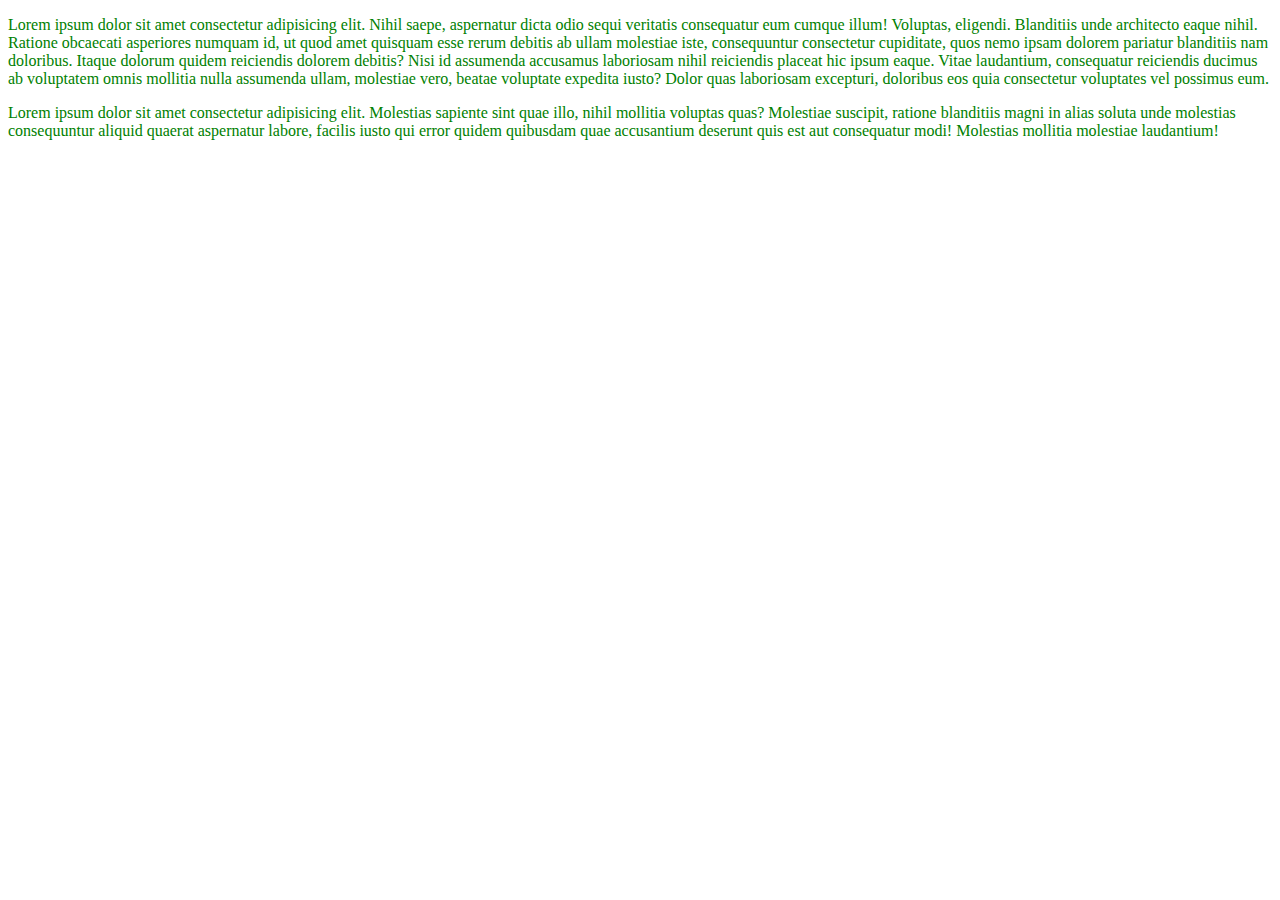
<file: practica 1/index.html>
<!DOCTYPE html>
<html lang="en">
<head>
  <meta charset="UTF-8">
  <meta http-equiv="X-UA-Compatible" content="IE=edge">
  <meta name="viewport" content="width=device-width, initial-scale=1.0">
  <link rel="stylesheet" href="styles/estilo.css">
  <title>Document</title>
</head>
<body>
  <p>
    Lorem ipsum dolor sit amet consectetur adipisicing elit. Nihil saepe, aspernatur dicta odio sequi veritatis consequatur eum cumque illum! Voluptas, eligendi. Blanditiis unde architecto eaque nihil. Ratione obcaecati asperiores numquam id, ut quod amet quisquam esse rerum debitis ab ullam molestiae iste, consequuntur consectetur cupiditate, quos nemo ipsam dolorem pariatur blanditiis nam doloribus. Itaque dolorum quidem reiciendis dolorem debitis? Nisi id assumenda accusamus laboriosam nihil reiciendis placeat hic ipsum eaque. Vitae laudantium, consequatur reiciendis ducimus ab voluptatem omnis mollitia nulla assumenda ullam, molestiae vero, beatae voluptate expedita iusto? Dolor quas laboriosam excepturi, doloribus eos quia consectetur voluptates vel possimus eum.
  </p>
  <p class="miparrafo">
    Lorem ipsum dolor sit amet consectetur adipisicing elit. Molestias sapiente sint quae illo, nihil mollitia voluptas quas? Molestiae suscipit, ratione blanditiis magni in alias soluta unde molestias consequuntur aliquid quaerat aspernatur labore, facilis iusto qui error quidem quibusdam quae accusantium deserunt quis est aut consequatur modi! Molestias mollitia molestiae laudantium!
  </p>
</body>
</html>
</file>
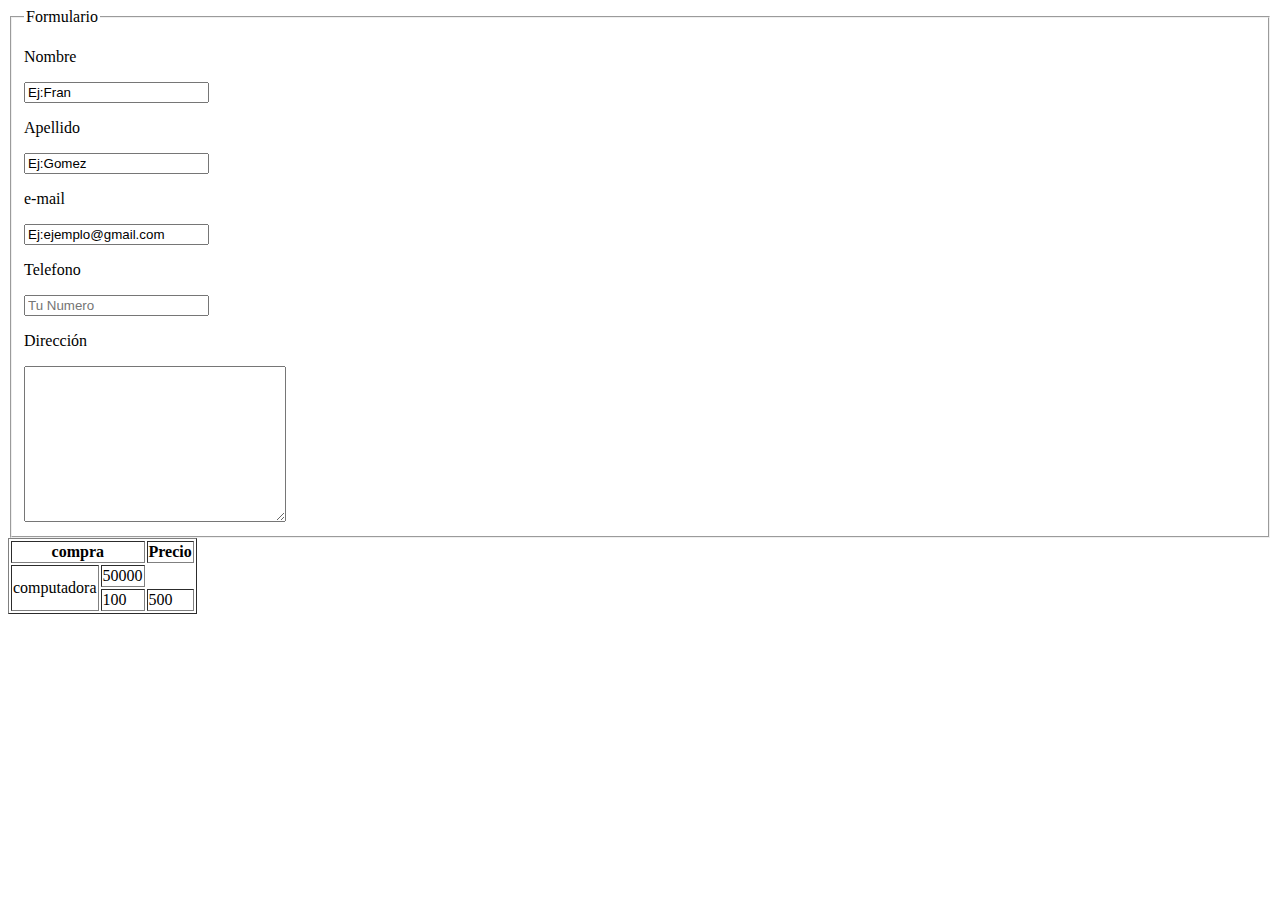
<file: tarea2.html>
<!DOCTYPE html>
<html lang="es">
<head>
  <meta charset="UTF-8">
  <meta http-equiv="X-UA-Compatible" content="IE=edge">
  <meta name="viewport" content="width=device-width, initial-scale=1.0">
  <title>Document</title>
</head>
<body>
  <form action="">
    <fieldset>
      <legend>
        Formulario
      </legend>
      <p>Nombre</p>
      <input type="text" value="Ej:Fran" placeholder="Tu Nombre">
      <p>Apellido</p>
      <input type="text" value="Ej:Gomez" placeholder="Tu Apellido">
      <p>e-mail</p>
      <input type="email" value="Ej:ejemplo@gmail.com" placeholder="Tu Email">
      <p>Telefono</p>
      <input type="number" value="Ej:+54 011 1234-5678" placeholder="Tu Numero">
      <p>Dirección</p>
      <textarea name="dirección" id="" cols="30" rows="10" placeholder="Tu dirección">
      </textarea>
    </fieldset>
    <table border="1">
      <thead>
        <tr>
          <th colspan="2">compra</th>
          <th>Precio</th>
        </tr>
      </thead>
      <tbody>
        <tr>
          <td rowspan="2">computadora</td>
          <td>50000</td>
        </tr>
        <tr>
          <td>100</td>
          <td>500</td>
        </tr>
      </tbody>
    </table>
  </form>
</body>
</html>
</file>
<file: practica 1/styles/estilo.css>
*{
  color: green;
}

.miparrafo {
  font-family: cursive;
}
</file>
